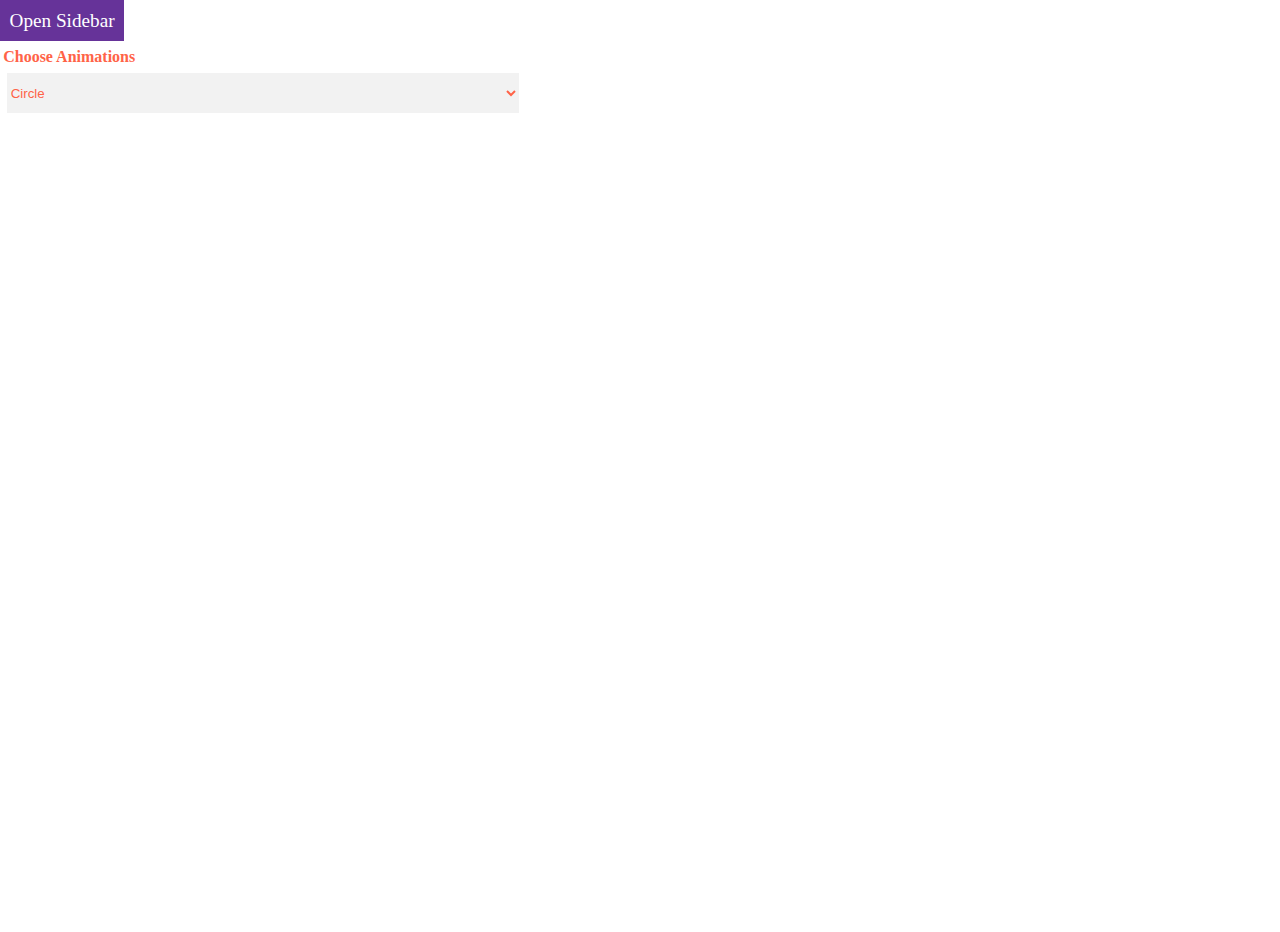
<file: index.html>
<!DOCTYPE html>
<html lang="en" dir="ltr">
  <head>
    <meta charset="utf-8">
    <title>Animations And Transitions</title>
    <link rel="stylesheet" href="style.css">
  </head>
  <body>
    <div class="sidebar">
      Open Sidebar
    </div>
    <h4>Choose Animations</h4>
    <select>
      <option value="ellipse">Ellipse</option>
      <option value="circle" selected>Circle</option>
    </select>
    <div class="nav circle">
      <span class="close">&times;</span>
      <ul>
        <a href="input.html"><li>Input Animations</li></a>
        <a href=""><li>Button Animations</li></a>
      </ul>
    </div>
  </body>
  <script type="text/javascript">
    const sidebarElement = document.getElementsByClassName('sidebar')[0];
    sidebarElement.addEventListener('click',function(){
      const navElem = document.getElementsByClassName('nav')[0];
      navElem.classList.add('open');
    });

    const closeElement = document.getElementsByClassName('close')[0];
    closeElement.addEventListener('click',function(){
      const navElem = document.getElementsByClassName('nav')[0];
      navElem.classList.remove('open');
    });

    const selectElem = document.getElementsByTagName('select')[0];
    selectElem.addEventListener('change',function(){
      const navElem = document.getElementsByClassName('nav')[0];
      if(this.value === 'circle'){
        navElem.classList.remove('ellipse');
        navElem.classList.add('circle');
      }else{
        navElem.classList.remove('circle');
        navElem.classList.add('ellipse');
      }
    });
  </script>
</html>
</file>
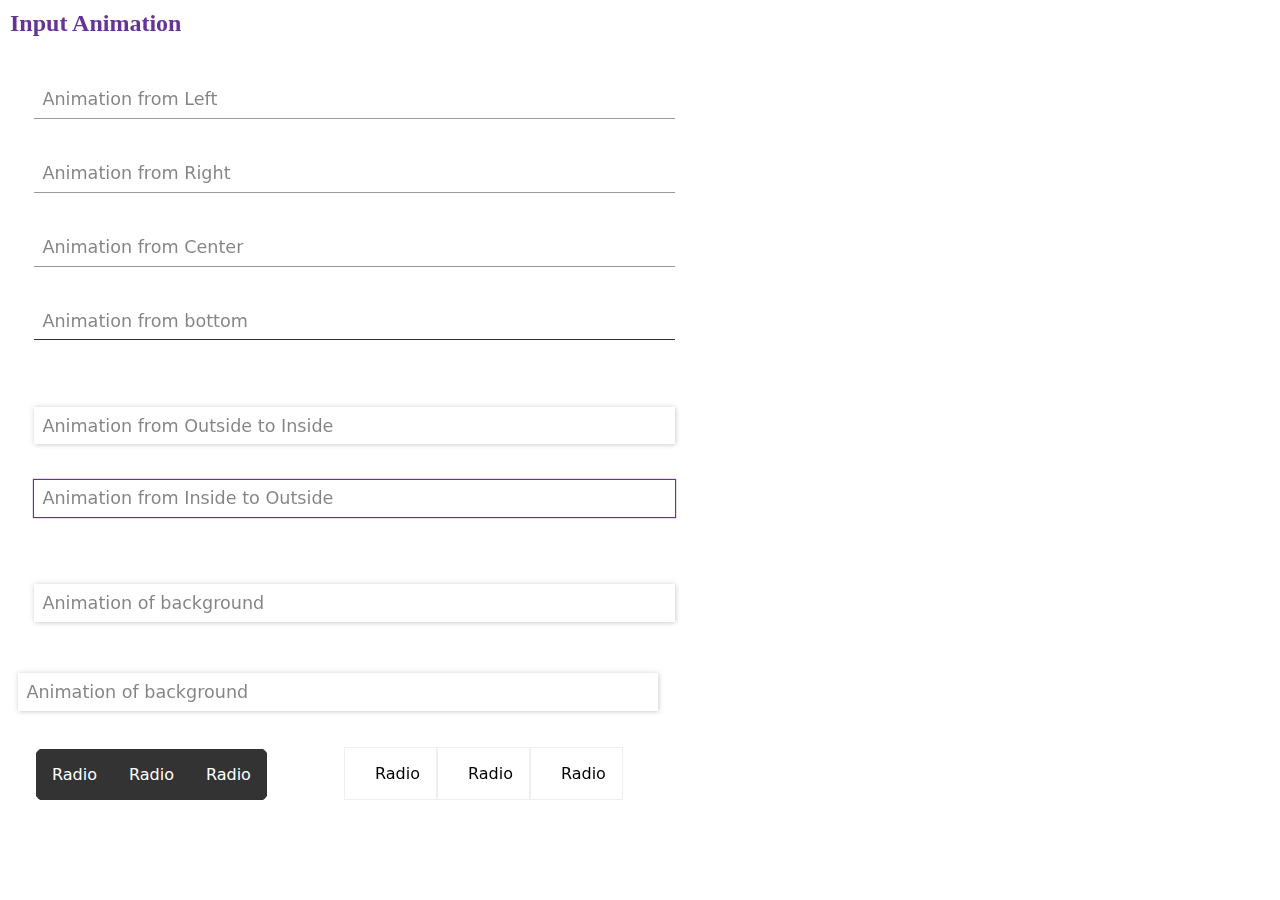
<file: input.html>
<!DOCTYPE html>
<html lang="en" dir="ltr">
  <head>
    <meta charset="utf-8">
    <title>Input Animations</title>
    <link rel="stylesheet" href="inputstyle.css">
  </head>
  <body>
    <h2>Input Animation</h2>
    <div class="animinput">
      <input placeholder="Animation from Left" class="left" type="text"/>
      <input placeholder="Animation from Right" class="right" type="text"/>
      <input placeholder="Animation from Center" class="center" type="text"/>
      <input placeholder="Animation from bottom" class="bottom" type="text"/>
    </div>
    <div class="anim1">
      <input placeholder="Animation from Outside to Inside" class="oi" type="text"/>
      <input placeholder="Animation from Inside to Outside" class="io" type="text"/>
    </div>
    <div class="anim2">
      <input placeholder="Animation of background" class="ba" type="text"/>
    </div>
    <div class="borderanim">
      <input placeholder="Animation of background" class="bor" type="text"/>
      <span class="borq"></span>
    </div>
    <div class="radio">
      <input type="radio" id="radiobtn" name="select" >
      <label for="radiobtn">Radio</label>
      <input type="radio" id="radiobtn1" name="select">
      <label for="radiobtn1">Radio</label>
      <input type="radio" id="radiobtn2" name="select">
      <label for="radiobtn2">Radio</label>
    </div>
    <div class="radio1">
      <input type="radio" id="aradiobtn" name="select1" >
      <label for="aradiobtn">Radio</label>
      <input type="radio" id="aradiobtn1" name="select1">
      <label for="aradiobtn1">Radio</label>
      <input type="radio" id="aradiobtn2" name="select1">
      <label for="aradiobtn2">Radio</label>
    </div>
  </body>
</html>
</file>
<file: style.css>
*{
  padding: 0;
  margin: 0;
}

.sidebar{
  overflow: hidden;
  display: inline-block;
  color: rebeccapurple;
  cursor: pointer;
  font-family: cursive;
  padding: .5em;
  font-size: 1.2em;
}

.sidebar:hover{
  background: rebeccapurple;
  color: white;
}

.nav{
  position: absolute;
  top: 0;
  pointer-events: none;
  width: 30vw;
  height: 100vh;
  left: 0;
  padding: 1em;
  -webkit-clip-path:ellipse(0% 0% at 40% 30%);
  transition: all .3s cubic-bezier(.22,.6,.81,.4);
  background: tomato;
}

.nav.circle{
  -webkit-clip-path:circle(0% at 30% 30%);
}

.circle.open{
  pointer-events: all;
  -webkit-clip-path:circle(100% at 30% 30%);
}

.open.ellipse{
  pointer-events: all;
  -webkit-clip-path:ellipse(75% 40% at 50% 30%);
}

a{
  text-decoration: none;
  color: white;
  font-family: sans-serif;
  font-weight: lighter;
  font-size: 1.3em;
}

.nav ul{
  list-style: none;
}

.nav ul li{
  padding: .5em;
  transition: all 1s cubic-bezier(.22,.6,.81,1.4);
  opacity: 0;
  transform: translateX(-50%);
}

.open ul li{
  opacity: 1;
  transition: all cubic-bezier(.22,.6,.81,1.4) .2s;
  transform: translateX(0%);
}

.open ul li:hover{
  background: rgba(0,0,0,0.15);
  border-radius: 10px;
}

.open ul a:nth-child(1) li{
  margin-top: 1em;
}

.close{
  font-size: 1.2em;
  cursor: pointer;
  float: right;
  transition: color ease .2s;
}

.close:hover{
  color: white;
}

select{
  display: block;
  width: 40%;
  color: tomato;
  height: 3em;
  border: 0;
  background: rgba(0, 0, 0, 0.05);
  border-radius: 0;
  margin: .5em;
}

select:focus{
  outline: none;
}

h4{
  font-family: cursive;
  margin: .2em;
  color: tomato;
}
</file>
<file: inputstyle.css>
*{
  padding: 0;
  margin: 0;
  font-family: system-ui;
}

h2{
  color: rebeccapurple;
  margin: 10px;
  font-family: cursive;
}

.animinput,.anim1{
  padding: 1em;
  position: relative;
  overflow: hidden;
}

.animinput .left,.right,.center,.bottom{
  border: 0;
  padding: .5em;
  width: 50%;
  margin: 1em;
  font-size: 1.1em;
  outline: 0;
  color: rebeccapurple;
  background: rgba(0,0,0,0) no-repeat;
	background-size: 0% 1px;
	background-position: 0% 100%;
  border-bottom: 1px solid rgba(0,0,0,0.4);
  transition: all 0.3s cubic-bezier(.22,.6,.81,.4);
	background-image: linear-gradient(to bottom, #333, #333);
}

.animinput .bottom{
  background-size: 100% 1px;
  border: 0;
  transition-duration: .2s;
  transition-timing-function: ease-in;
}

.animinput .right{
  background-position: 100% 100%;
}

.animinput .center{
  background-position: 50% 100%;
}

.animinput .left:focus,.animinput .right:focus,.animinput .center:focus{
	background-size: 100% 1px;
	outline: none;
  border-bottom-color: rebeccapurple;
  background-image: linear-gradient(to bottom, rebeccapurple, rebeccapurple);
}

.animinput .bottom:focus{
  background-position: 0% 0%;
  background-size: 100% 1px;
	outline: none;
  border:1px solid rebeccapurple;
  background-image: linear-gradient(to bottom, rebeccapurple, rebeccapurple);
}

::placeholder{
  color: rgba(51,51,51,.6);
}

.anim1 .oi,.io{
  padding: .5em;
  width: 50%;
  margin: 1em;
  font-size: 1.1em;
  outline: 0;
  color: rebeccapurple;
  border: 0;
  transition: box-shadow ease .4s;
  box-shadow:0px 0px 5px 1px rgba(51,51,51,.1), 1px 1px 5px -1px rgba(51,51,51,.2);
}

.anim1 .io{
  box-shadow: 0px 0px 1px 1px rgba(102, 51, 153,1);
}

@keyframes focused {
  0%{
    box-shadow: 0px 0px 25px 12px rgba(102, 51, 153,.4);
  }
  50%{
    box-shadow: 0px 0px 20px 10px rgba(102, 51, 153,.3);
  }
  75%{
    box-shadow: 0px 0px 15px 8px rgba(102, 51, 153,.2);
  }
  100%{
    box-shadow: 0px 0px 10px 6px rgba(102, 51, 153,.1);
  }
}

@keyframes unfocus {
  0%{
    box-shadow: 0px 0px 10px 6px rgba(102, 51, 153,.4);
  }
  50%{
    box-shadow: 0px 0px 15px 8px rgba(102, 51, 153,.3);
  }
  75%{
    box-shadow: 0px 0px 20px 10px rgba(102, 51, 153,.2);
  }
  100%{
    box-shadow: 0px 0px 25px 12px rgba(102, 51, 153,.1);
  }
}

.anim1 .oi:focus{
  animation: focused .3s;
  box-shadow: 0px 0px 1px 1px rgba(102, 51, 153,1);
}

.anim1 .io:focus{
  animation: unfocus .3s;
  box-shadow:0px 0px 5px 1px rgba(51,51,51,.1), 1px 1px 5px -1px rgba(51,51,51,.2);
}

.anim2{
  padding: 1em;
}

.anim2 .ba,.borderanim .bor{
  border: 0;
  padding: .5em;
  width: 50%;
  margin: 1em;
  font-size: 1.1em;
  outline: 0;
  color: rebeccapurple;
  background: rgba(0,0,0,0) no-repeat;
	background-size: 100%;
	background-position: 100vh;
  transition: all 0.3s cubic-bezier(.22,.6,.81,.4);
	background-image: linear-gradient(to top, rgba(102, 51, 153,.05), transparent);
  transition: all ease .4s;
  box-shadow:0px 0px 5px 1px rgba(51,51,51,.1), 1px 1px 5px -1px rgba(51,51,51,.2);
}

.anim2 .ba:focus{
  background-position: 0vh;
  box-shadow: 0px 0px 1px 1px rgba(102, 51, 153,1);
}

.borderanim{
  position: relative;
}

.borderanim .bor{
  background: white;
  box-sizing: border-box;
  margin-bottom: 0;
  mix-blend-mode: hue;
}

.borderanim .bor:focus{
  box-shadow: 0px 0px 4px 4px rgba(102, 51, 153,.1);
}

.borq::before{
  position: absolute;
  width: 0%;
  height: 0%;
  top: 14px;
  left: 14px;
  content: "";
  animation: anim4 reverse .5s;
  border: 2px solid transparent;
}

.borq::after{
  position: absolute;
  width: 0%;
  height: 0%;
  top: 14px;
  left: 14px;
  content: "";
  border: 2px solid transparent;
  animation: anim3 reverse .5s;
}

@keyframes anim3 {
  0%{
    width: 0%;
    height: 0;
    border-top-color: rgba(102, 51, 153,.85);
    border-left-color: transparent;
    border-bottom-color: transparent;
    border-right-color: transparent;
  }
  50%{
    width: 50%;
    height: 0;
    border-top-color: rgba(102, 51, 153,.85);
    border-left-color: transparent;
    border-bottom-color: transparent;
    border-right-color: rgba(102, 51, 153,.85);
  }
  100%{
    width: 50%;
    height: 70%;
    border-top-color: rgba(102, 51, 153,.85);
    border-left-color: transparent;
    border-bottom-color: transparent;
    border-right-color: rgba(102, 51, 153,.85);
  }
}

@keyframes anim4 {
  0%{
    width: 0%;
    height: 0;
    border-bottom-color: rgba(102, 51, 153,.85);
    border-right-color: transparent;
    border-top-color: transparent;
    border-left-color: transparent;
  }
  50%{
    width: 0%;
    height: 70%;
    border-bottom-color: rgba(102, 51, 153,.85);
    border-right-color: transparent;
    border-top-color: transparent;
    border-left-color: rgba(102, 51, 153,.85);
  }
  100%{
    width: 50%;
    height: 70%;
    border-bottom-color: rgba(102, 51, 153,.85);
    border-right-color: transparent;
    border-top-color: transparent;
    border-left-color: rgba(102, 51, 153,.85);
  }
}

.bor:focus + .borq::before{
  animation: anim3 forwards .6s;
}

.bor:focus + .borq::after{
  animation: anim4 forwards .6s;
}

.radio,.radio1{
  overflow: hidden;
  margin: 2em;
  padding: 4px;
  display: inline-block;
  border-radius: 20px;
}

.radio input[type=radio],.radio1 input[type=radio]{
  display: none;
  visibility: hidden;
}

.radio label{
  display: inline-block;
  padding: 1em;
  cursor: pointer;
  color: white;
  position: relative;
  box-sizing: border-box;
  float: left;
  transition: all cubic-bezier(.05,.7,.95,.28) .2s;
  background:#333;
}

.radio input[type=radio]:checked + label{
  background: #efefef;
  color: #333;
  transform: scale(.95);
}

.radio1{
  border-radius: 0px;
}

.radio1 label{
  display: inline-block;
  padding: 1em;
  border: 1px #efefef solid;
  float: left;
  box-sizing: border-box;
  transition: all ease .1s;
  cursor: pointer;
}

.radio1 label:before{
  width: 6px;
  height: 6px;
  display: inline-block;
  border: 2px solid white;
  border-radius: 25px;
  -webkit-clip-path:circle(0% at 50% 50%);
  content: '';
  margin-right: 4px;
  background: white;
  transition-delay: .2s;
  transition: all cubic-bezier(.05,.7,.95,.28) .2s;
}

.radio1 input[type=radio]:checked + label:before{
  -webkit-clip-path:circle(50% at 50% 50%);
  border: 2px solid white;
  background: #eee;
}

.radio1 input[type=radio]:checked + label{
  color: white;
  background: #333;
  transform: scale(1.04);
  box-shadow: 1px 1px 4px 1px rgba(51,51,51,.4);
}
</file>
